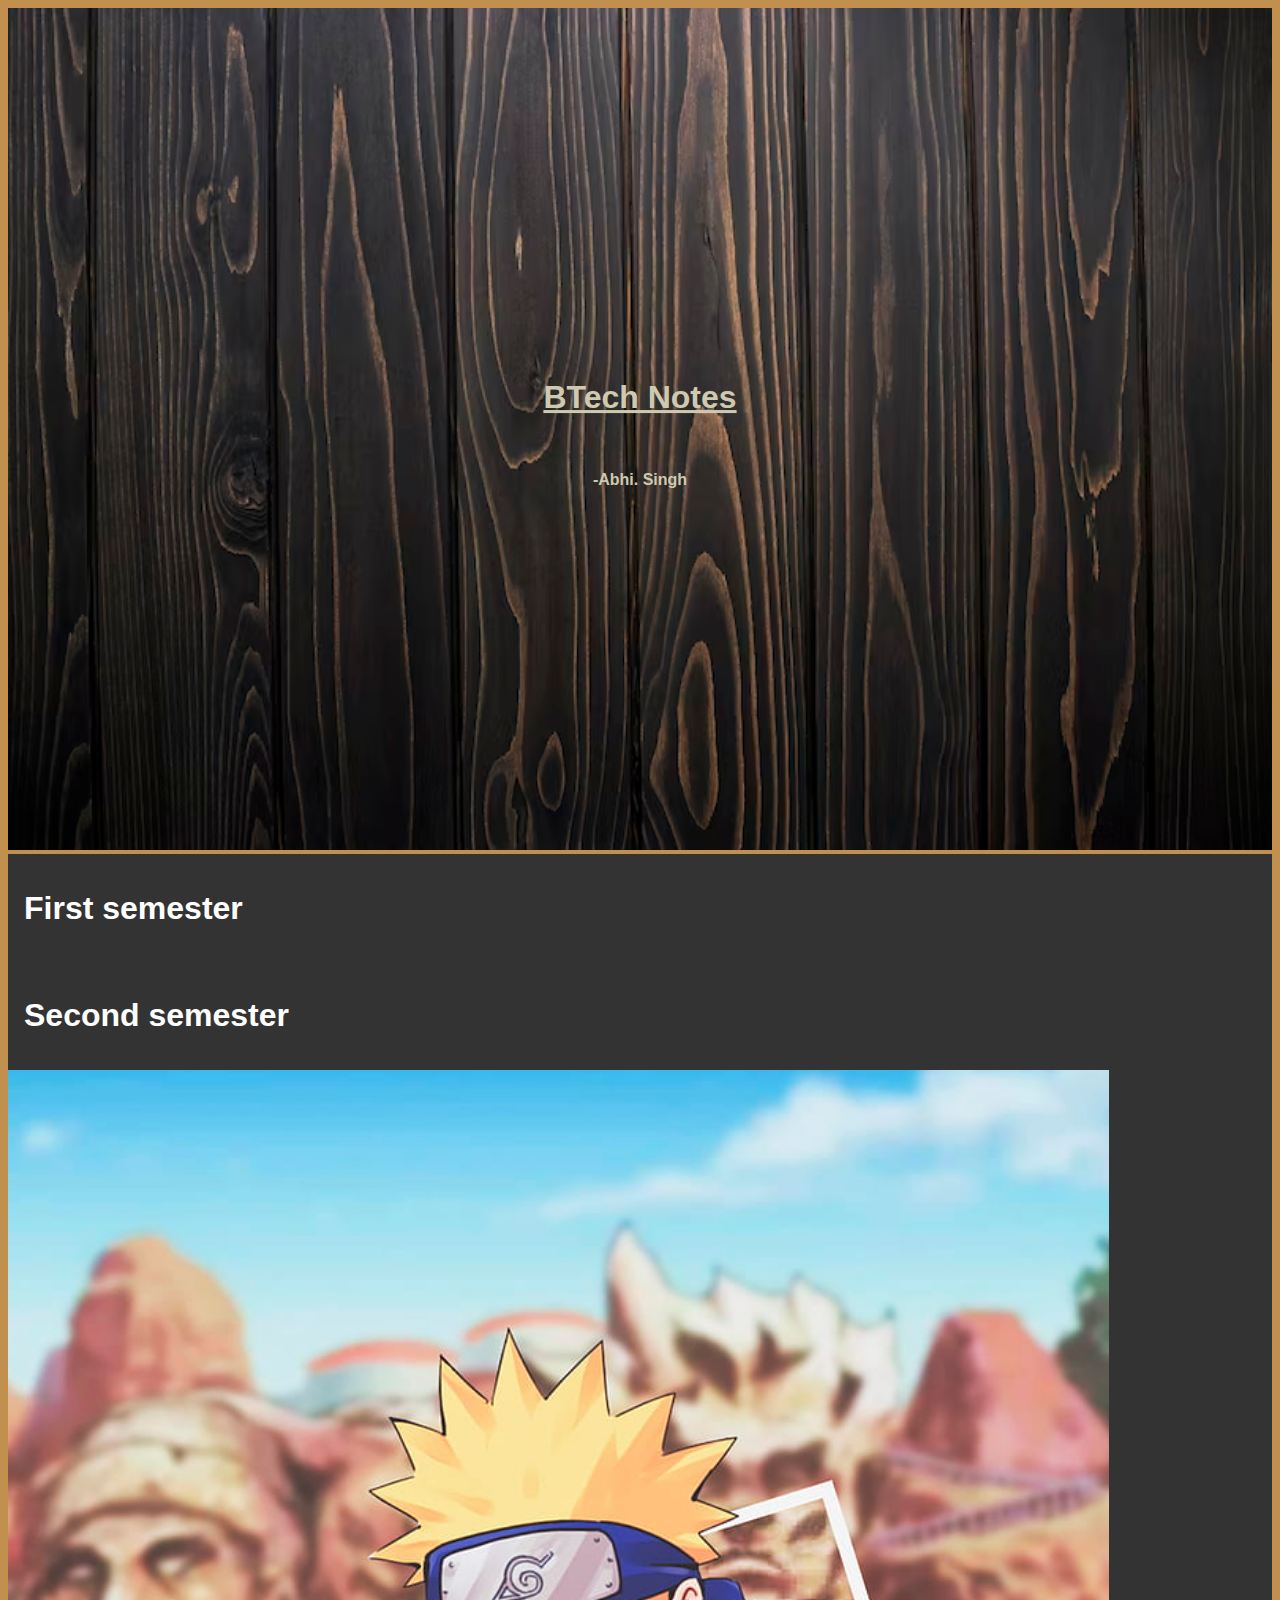
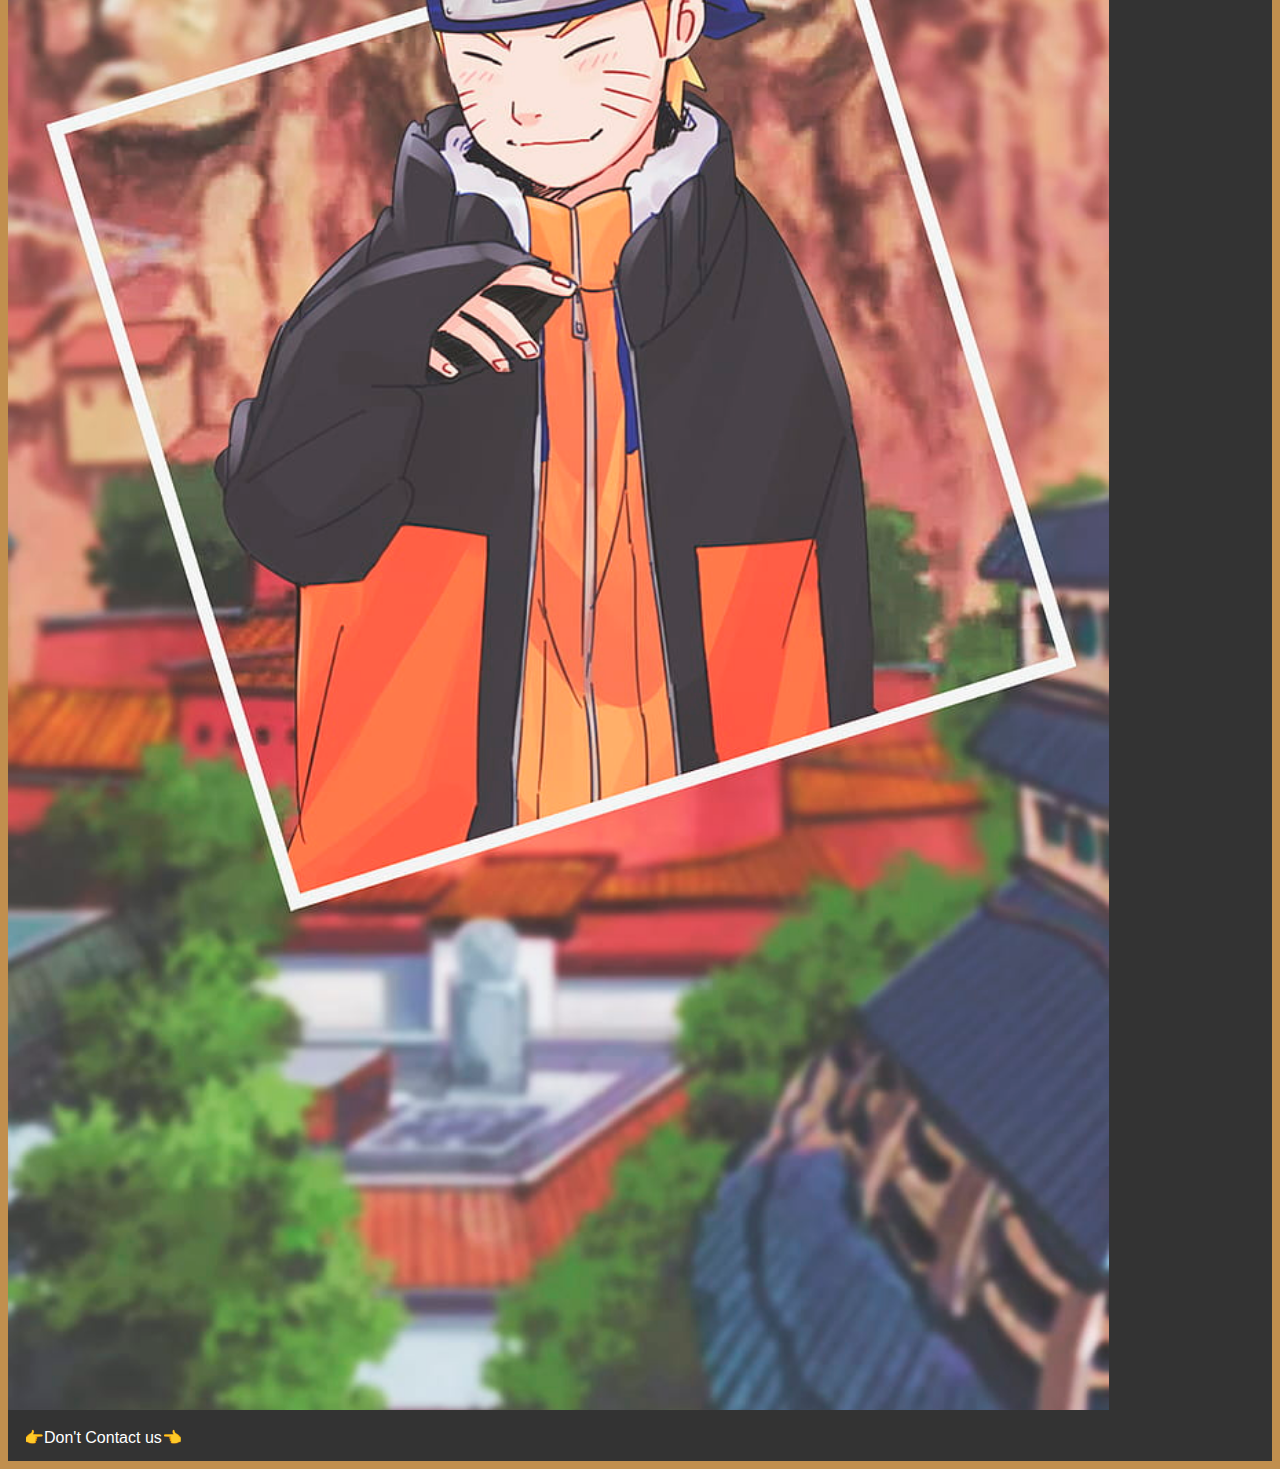
<file: index.html>
<!DOCTYPE html>
<html lang="en">
<head>
    <meta charset="UTF-8">
    <meta name="viewport" content="width=device-width, initial-scale=1.0">
    <title>College Notes</title>

    
</head>
<style>
    h1{text-align: center;}
</style>
<link rel="stylesheet" href="style.css">


<body>

    <div class="container">
        <img src="assets/wood.avif.avif" alt="Snow" style="width:100%;">
        <div class="centered"><h1><b><u>BTech Notes</u></b></h1><br>
        <p><b>-Abhi. Singh</b></p></div>
        
    
      </div>

      <div class="navbar">
        
        

        <div class="dropdown">
            <button class="dropbtn"><h1>First semester</h1>
              <i class="fa fa-caret-down"></i>
            </button>
            <div class="dropdown-content">
              <a href="https://drive.google.com/file/d/1um2m9aalrdAsUWiTsKs-oe1f9gaI6zeo/view">1. Syllabus</a>
              <a href="https://drive.google.com/drive/folders/1pyjoAegSNZNUeLZtaSLVuzNosgxiom-c">2. Mathematics I [ Credits-4 ]</a>
              <a href="https://drive.google.com/drive/folders/1AzIhTBoPd79ly6-RD29SHAVrKY7TQI2o?usp=share_link">3. Physics [ Credits-4 ]</a>
              <a href="https://drive.google.com/file/d/1eXaaGMkc3wBR1JmvhPXwvYPcqobOfQp0/view">4. Biological Science [ Credits-2 ]</a>
              <a href="https://drive.google.com/drive/folders/12rQnAogqUMGtk2sm0E_WRZ1NexXDMxFH">5. Basic of Electrical Engineering [ Credits-4 ]]</a>
              <a href="https://drive.google.com/drive/folders/1Pdd6yRnHajIfWQmmpZ3YodOrii5leCcB?usp=share_link">6. Programming for Problem Solving [ Credits-4 ]</a>
              <a href="file:///Users/mm/Desktop/Personal%20projects/7.%20College%20notes/index.html#h.ofu6gforxkd1">7.Workshop[Credits-1.5]</a>
           </div>
      </div>


      <div class="dropdown">
        <button class="dropbtn"><h1>Second semester</h1>
          <i class="fa fa-caret-down"></i>
        </button>
        <div class="dropdown-content">
          <a href="https://drive.google.com/file/d/1um2m9aalrdAsUWiTsKs-oe1f9gaI6zeo/view">1. Syllabus</a>
          <a href="https://drive.google.com/drive/folders/1hSo1T9c6USP6lT-64BGXDSZzgH1rGjMy?usp=share_link">2. Mathematics II [ Credits-4 ]</a>
          <a href="https://drive.google.com/drive/folders/1RdBcZHLkOAGXdrh6RP_kFVyfM_Z3urii?usp=share_link">3. Chemistry [ Credits-4 ]</a>
          <a href="https://drive.google.com/drive/folders/1l632_pkRRf7ANqm8YCvwdXMRe27Hkn6F?usp=share_link">4. Environmental Sciences [ Credits-2 ]</a>
          <a href="https://drive.google.com/drive/folders/1Q0hX1KRZXDVFwfjyCFe9mwFjNSepHkxV?usp=share_link">5. Basics of Mechanical Engineering [ Credits-4 ]</a>
          <a href="https://drive.google.com/drive/folders/1ujKZA9MpeWxhvVc-0ZAOlz3_4Wt_Sqyu">6. Basics of Electronics and Communication Engineering [ Credits-4 ]</a>
          <a href="https://drive.google.com/file/d/1h8kOt78-EjoKpWuqZBMQw7a2-VECZcHE/view?usp=sharing">7. BECE LAB MANUAL</a>
      

      </div>


      <img src="assets/naruto.jpeg"  style="width:100%;">
      <footer>
        <a href="contact.html">👉Don't Contact us👈</a>
        
    </footer>
     
     

     

 
  
    
</body>
</html>
</file>
<file: style.css>
.container {
    position: relative;
    text-align: center;
    color:rgb(206, 202, 177);
    font-family:Verdana, Geneva, Tahoma, sans-serif;
  }

  .centered {
    position: absolute;
    top: 50%;
    left: 50%;
    transform: translate(-50%, -50%);
  }

body{background-color:rgba(181, 121, 44, 0.841);}

/* Navbar container */
.navbar {
    overflow: hidden;
    background-color: #333;
    font-family: Arial;
  }
  
  /* Links inside the navbar */
  .navbar a {
    float: left;
    font-size: 16px;
    color: white;
    text-align: center;
    padding: 14px 16px;
    text-decoration: none;
  }
  
  /* The dropdown container */
  .dropdown{
    float: left;
    overflow: hidden;
  }
  
  /* Dropdown button */
  .dropdown .dropbtn {
    font-size: 16px;
    border: none;
    outline: none;
    color: white;
    padding: 14px 16px;
    background-color: inherit;
    font-family: inherit; /* Important for vertical align on mobile phones */
    margin: 0; /* Important for vertical align on mobile phones */
  }
  
  /* Add a red background color to navbar links on hover */
  .navbar a:hover, .dropdown:hover .dropbtn {
    background-color: red;
  }
  
  /* Dropdown content (hidden by default) */
  .dropdown-content {
    display: none;
    position: absolute;
    background-color: #f9f9f9;
    min-width: 160px;
    box-shadow: 0px 8px 16px 0px rgba(0,0,0,0.2);
    z-index: 1;
  }
  
  /* Links inside the dropdown */
  .dropdown-content a {
    float: none;
    color: black;
    padding: 12px 16px;
    text-decoration: none;
    display: block;
    text-align: left;
  }
  
  /* Add a grey background color to dropdown links on hover */
  .dropdown-content a:hover {
    background-color: #ddd;
  }
  
  /* Show the dropdown menu on hover */
  .dropdown:hover .dropdown-content {
    display: block;
  }
</file>
